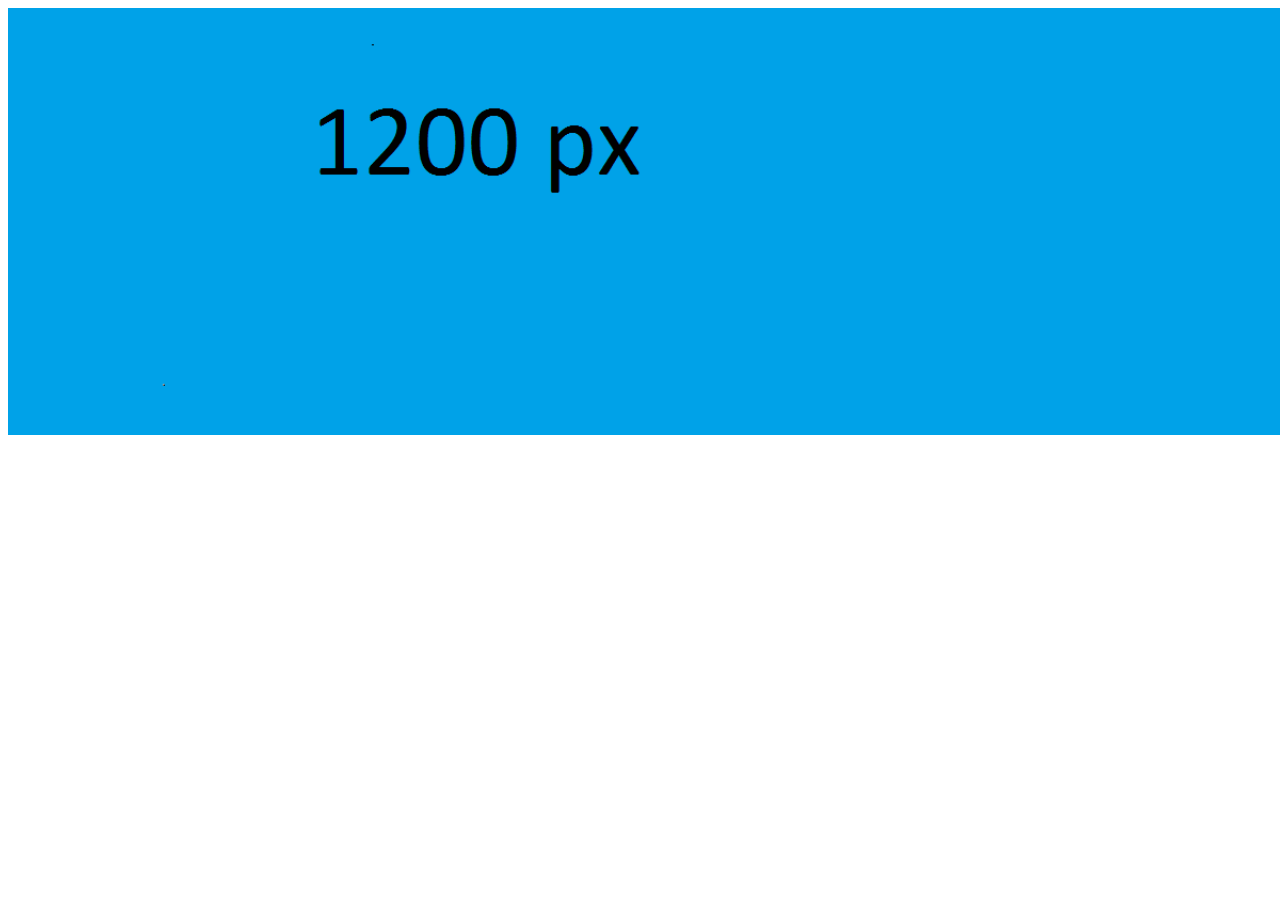
<file: Films/srcset.html>
<!DOCTYPE html>
<html lang="en">
<head>
    <meta charset="UTF-8">
    <meta name="viewport" content="width=device-width, initial-scale=1.0">
    <meta http-equiv="X-UA-Compatible" content="ie=edge">
    <title>Document</title>
</head>
<body>

<img src="./img_1200px.png" srcset="./img_400px.png 400w,
./img_600px.png 600w, ./img_800px.png 800w, ./img_1000px.png 1000w,
./img_1200px.png 1200w" alt="Test" />
    
</body>
</html>
</file>
